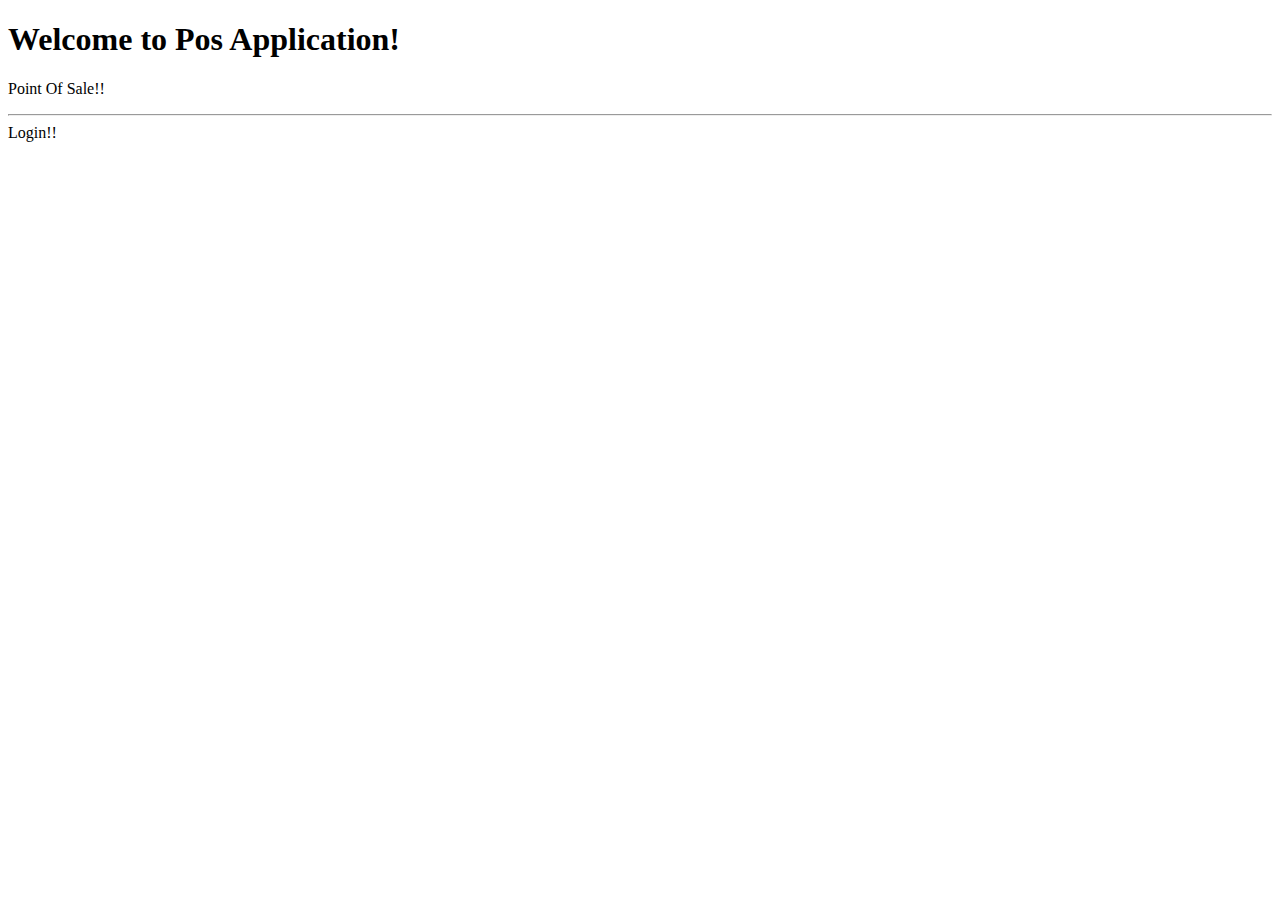
<file: src/main/webapp/html/index.html>
<!doctype html>

<html lang="en" xmlns:th="http://www.w3.org/1999/xhtml">

<head th:replace="snippets.html :: name_head"></head>

<body>
<nav th:replace="snippets.html :: name_site_navbar"></nav>

<div class="container">
    <div class="row">
        <div class="col-12">
            <div class="jumbotron">
                <h1 class="display-4">Welcome to Pos Application!</h1>
                <p class="lead">Point Of Sale!!</p>
                <hr class="my-4">
                <a class="btn btn-primary btn-lg" th:href="@{/home}" role="button">Login!!</a>
            </div>
        </div>
    </div>
</div> <!--Container-->



</body>

</html>
</file>
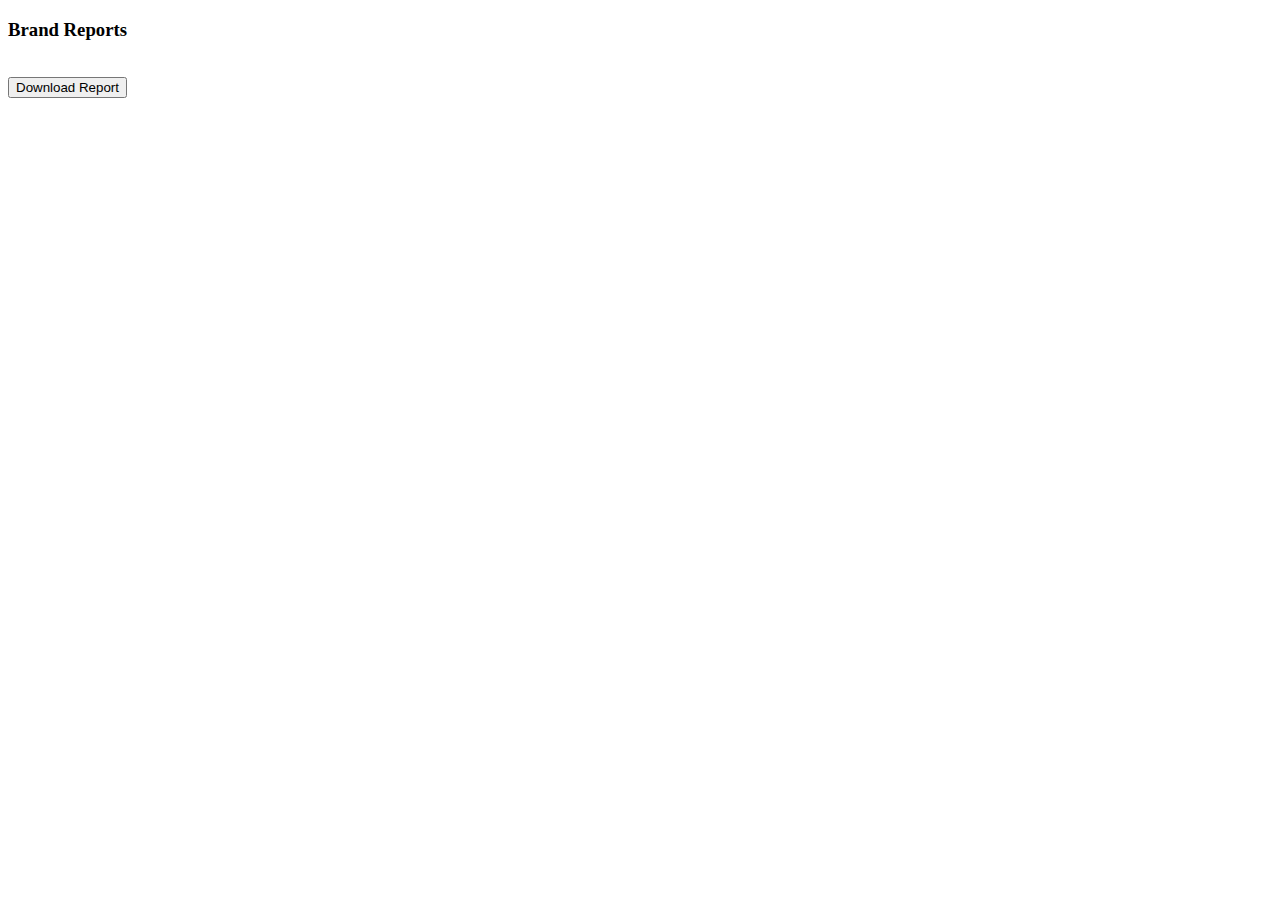
<file: src/main/webapp/html/brand-report.html>
<!doctype html>
<html lang="en" xmlns:th="http://www.w3.org/1999/xhtml">
<head th:replace="snippets.html :: name_head"></head>
<body>
<nav th:replace="snippets.html :: name_site_navbar"></nav>
<div class="container">
    <h3>Brand Reports</h3>

    <div class="row">
        &nbsp;
    </div>

    <div>
        <button class="btn btn-info" id = "download-report">Download Report</button>
    </div>

<!--    <div class="row">-->

<!--        <div class="col-12">-->
<!--            <table class="table table-striped" id="brand-table">-->
<!--                <thead>-->
<!--                <tr>-->
<!--                    <th scope="col">S.No</th>-->
<!--                    <th scope="col">Brand</th>-->
<!--                    <th scope="col">Category</th>-->
<!--                </tr>-->
<!--                </thead>-->
<!--                <tbody>-->

<!--                </tbody>-->
<!--            </table>-->

<!--        </div>-->
<!--    </div>-->


</div>
<footer th:replace="snippets.html :: name_footer"></footer>
<script th:src="@{/static/brand-report.js}"/></script>
</body>
</html>
</file>
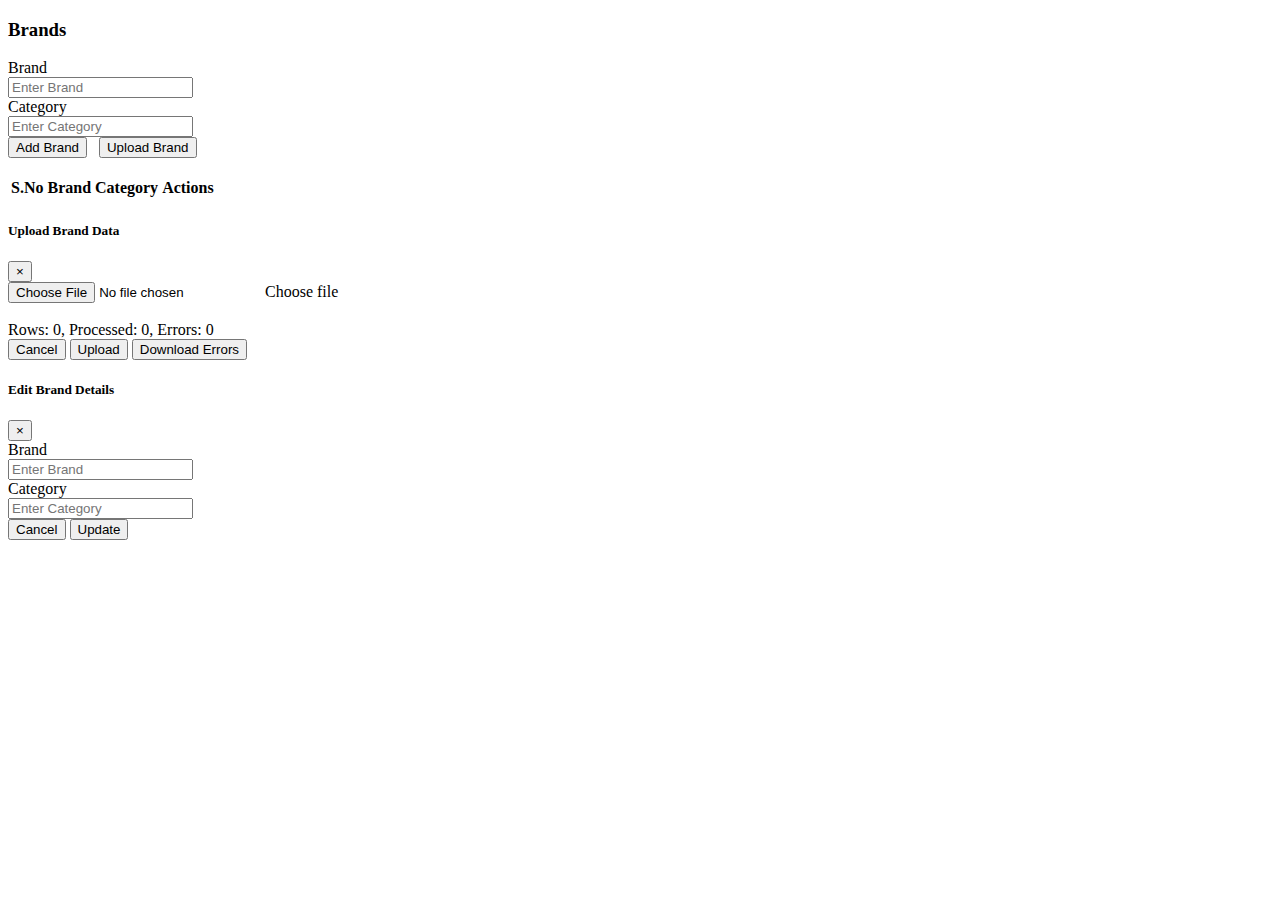
<file: src/main/webapp/html/brand.html>
<!doctype html>
<html lang="en" xmlns:th="http://www.w3.org/1999/xhtml">
<head th:replace="snippets.html :: name_head"></head>
<body>
<nav th:replace="snippets.html :: name_site_navbar"></nav>
<div class="container">
    <h3>Brands</h3>
    <div class="row">
        <div class="col-12">
            <form class="form-inline" style="text-align:justify;" id="brand-form">
                <div class="form-group my-3">
                    <label for="inputBrand" class="col-sm-2 col-form-label">Brand</label>
                    <div class="col-sm-10">
                        <input type="text" class="form-control" name="brand" id="inputBrand" placeholder="Enter Brand" required>
                    </div>
                </div>
                <div class="form-group my-3">
                    <label for="inputCategory" class="col-sm-2 col-form-label">Category</label>
                    <div class="col-sm-10">
                        <input type="text" class="form-control" name="category" id="inputCategory" placeholder="Enter Category" required>
                    </div>
                </div>

                <button type="button" class="btn btn-success" id="add-brand">
                    Add Brand
                </button>

                &nbsp;
                <button type="button" class="btn btn-info" id="upload-data">Upload Brand</button>
            </form>
        </div>
    </div>

    <!-- Blank Row -->
    <div class="row">
        &nbsp;
    </div>

    <div class="row">

        <div class="col-12">
            <table class="table table-striped" id="brand-table">
                <thead>
                <tr>
                    <th scope="col">S.No</th>
                    <th scope="col">Brand</th>
                    <th scope="col">Category</th>
                    <th scope="col">Actions</th>
                </tr>
                </thead>
                <tbody>

                </tbody>
            </table>

        </div>
    </div>

    <!-- Brand Update Modal -->
    <div class="modal" tabindex="-1" role="dialog" id="upload-brand-modal">
        <div class="modal-dialog" role="document">
            <div class="modal-content">

                <div class="modal-header">
                    <h5 class="modal-title">Upload Brand Data</h5>
                    <button type="button" class="close" data-dismiss="modal" aria-label="Close">
                        <span aria-hidden="true">&times;</span>
                    </button>
                </div>

                <div class="modal-body">
                    <div class="brand-file">
                        <input type="file" class="custom-file-input" id="brandFile">
                        <label class="custom-file-label" for="brandFile" id="brandFileName">Choose file</label>
                    </div>
                    <br>
                    Rows: <span id="rowCount">0</span>,
                    Processed: <span id="processCount">0</span>,
                    Errors: <span id="errorCount">0</span>
                </div>

                <div class="modal-footer">
                    <button type="button" class="btn btn-secondary" data-dismiss="modal">Cancel</button>
                    <button type="button" class="btn btn-primary" id="process-data">Upload</button>
                    <button type="button" class="btn btn-warning" id="download-errors">Download Errors</button>
                </div>
            </div>
        </div>

</div>


    <!-- Brand Edit Modal -->
    <div class="modal" tabindex="-1" role="dialog" id="edit-brand-modal">
        <div class="modal-dialog" role="document">
            <div class="modal-content">
                <div class="modal-header">
                    <h5 class="modal-title">Edit Brand Details</h5>
                    <button type="button" class="close" data-dismiss="modal" aria-label="Close">
                        <span aria-hidden="true">&times;</span>
                    </button>
                </div>
                <div class="modal-body">
                    <form class="form-inline" id="brand-edit-form">
                        <div class="form-group my-3">
                            <label for="inputBrand" class="col-sm-2 col-form-label">Brand</label>
                            <div class="col-sm-10">
                                <input type="text" class="form-control" name="brand" placeholder="Enter Brand">
                            </div>
                        </div>
                        <div class="form-group my-3">
                            <label for="inputCategory" class="col-sm-2 col-form-label">Category</label>
                            <div class="col-sm-10">
                                <input type="text" class="form-control" name="category" placeholder="Enter Category">
                            </div>
                        </div>
                        <input type="hidden" name="id">
                    </form>
                </div>
                <div class="modal-footer">
                    <button type="button" class="btn btn-secondary" data-dismiss="modal">Cancel</button>
                    <button type="button" class="btn btn-primary" id="update-brand">Update</button>
                </div>
            </div>
        </div>
    </div>


</div>
<footer th:replace="snippets.html :: name_footer"></footer>
<script th:src="@{/static/brand.js}"/></script>
</body>
</html>
</file>
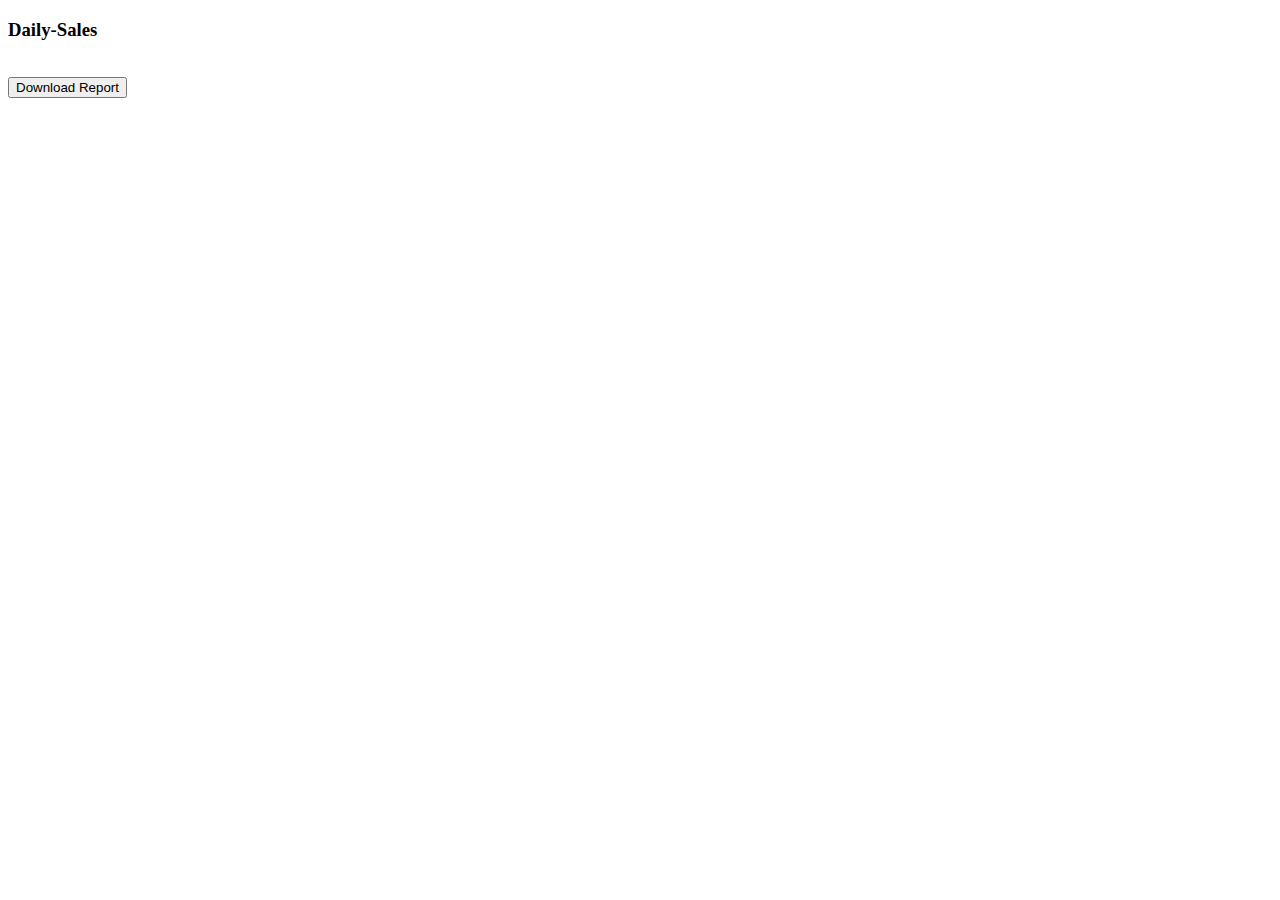
<file: src/main/webapp/html/day-on-day-sales-report.html>
<!doctype html>
<html lang="en" xmlns:th="http://www.w3.org/1999/xhtml">
<head th:replace="snippets.html :: name_head"></head>
<body>
<nav th:replace="snippets.html :: name_site_navbar"></nav>
<div class="container">
    <h3>Daily-Sales</h3>


    <!-- Blank Row -->
    <div class="row">
        &nbsp;
    </div>

    <div>
        <button class="btn btn-info" id="download-report">Download Report</button>
    </div>
<!--    <div class="row">-->

<!--        <div class="col-12">-->
<!--            <table class="table table-striped" id="daily-sales-table">-->
<!--                <thead>-->
<!--                <tr>-->
<!--                    <th scope="col">S.No</th>-->
<!--                    <th scope="col">Date</th>-->
<!--                    <th scope="col">Invoiced Items Count</th>-->
<!--                    <th scope="col">Invoiced Orders</th>-->
<!--                    <th scope="col">Total Revenue</th>-->
<!--                </tr>-->
<!--                </thead>-->
<!--                <tbody>-->

<!--                </tbody>-->
<!--            </table>-->

<!--        </div>-->
<!--    </div>-->


</div>
<footer th:replace="snippets.html :: name_footer"></footer>
<script th:src="@{/static/day-on-day-report.js}"/></script>
</body>
</html>
</file>
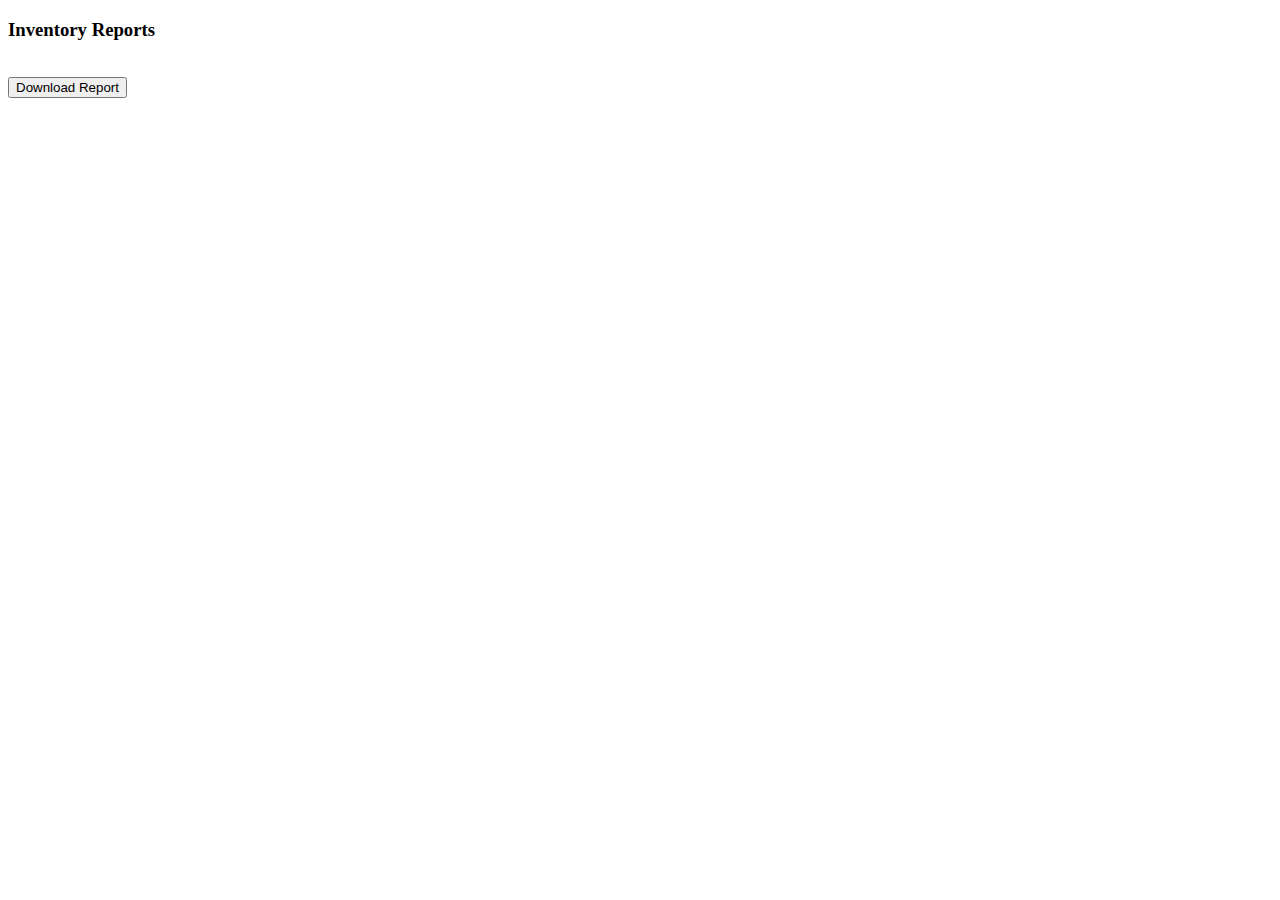
<file: src/main/webapp/html/inventory-report.html>
<!doctype html>
<html lang="en" xmlns:th="http://www.w3.org/1999/xhtml">
<head th:replace="snippets.html :: name_head"></head>
<body>
<nav th:replace="snippets.html :: name_site_navbar"></nav>
<div class="container">
    <h3>Inventory Reports</h3>

    <div class="row">
        &nbsp;
    </div>

    <div>
        <button class="btn btn-info" id = "download-report">Download Report</button>
    </div>


</div>
<footer th:replace="snippets.html :: name_footer"></footer>
<script th:src="@{/static/inventory-report.js}"/></script>
</body>
</html>
</file>
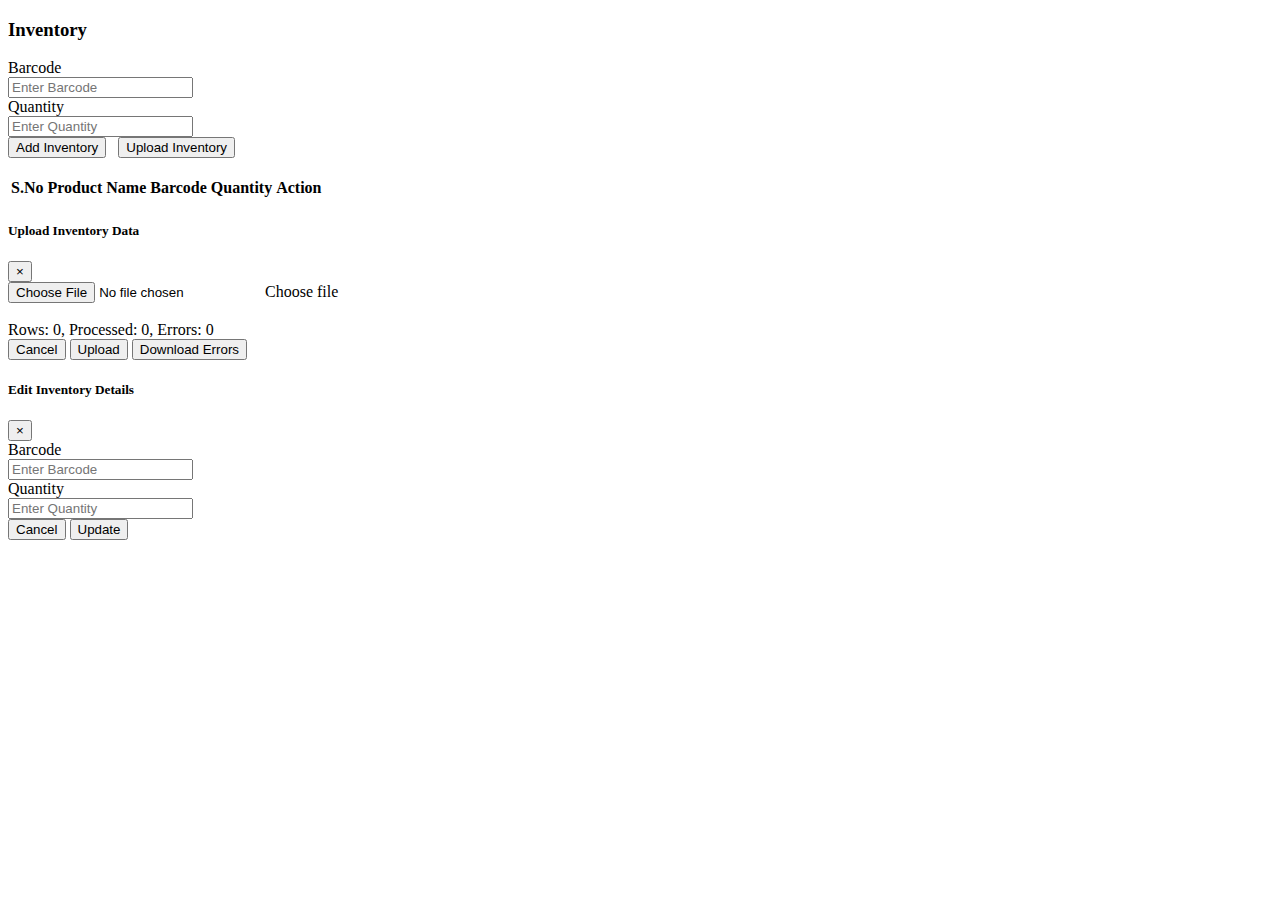
<file: src/main/webapp/html/inventory.html>
<!doctype html>
<html lang="en" xmlns:th="http://www.w3.org/1999/xhtml">
<head th:replace="snippets.html :: name_head"></head>
<body>
<nav th:replace="snippets.html :: name_site_navbar"></nav>
<div class="container">
  <h3>Inventory</h3>
  <div class="row">
    <div class="col-12">
      <form class="form-inline" style="text-align:justify;" id="inventory-form">
        <div class="form-group my-3">
          <label for="inputBarcode" class="col-sm-2 col-form-label">Barcode</label>
          <div class="col-sm-10">
            <input type="text" class="form-control" name="barcode" id="inputBarcode" placeholder="Enter Barcode" required>
          </div>
        </div>
        <div class="form-group my-3">
          <label for="inputQuantity" class="col-sm-2 col-form-label">Quantity</label>
          <div class="col-sm-10">
            <input type="number" class="form-control" name="quantity" id="inputQuantity" placeholder="Enter Quantity" required>
          </div>
        </div>

        <button type="button" class="btn btn-success" id="add-inventory">Add Inventory</button>
        &nbsp;
        <button type="button" class="btn btn-info" id="upload-data">Upload Inventory</button>
      </form>
    </div>
  </div>

  <!-- Blank Row -->
  <div class="row">
    &nbsp;
  </div>

  <div class="row">

    <div class="col-12">
      <table class="table table-striped" id="inventory-table">
        <thead>
        <tr>
          <th scope="col">S.No</th>
          <th scope="col">Product Name</th>
          <th scope="col">Barcode</th>
          <th scope="col">Quantity</th>
          <th scope="col">Action</th>
        </tr>
        </thead>
        <tbody>

        </tbody>
      </table>

    </div>
  </div>


  <div class="modal" tabindex="-1" role="dialog" id="upload-inventory-modal">
    <div class="modal-dialog" role="document">
      <div class="modal-content">

        <div class="modal-header">
          <h5 class="modal-title">Upload Inventory Data</h5>
          <button type="button" class="close" data-dismiss="modal" aria-label="Close">
            <span aria-hidden="true">&times;</span>
          </button>
        </div>

        <div class="modal-body">
          <div class="inventory-file">
            <input type="file" class="custom-file-input" id="inventoryFile">
            <label class="custom-file-label" for="inventoryFile" id="inventoryFileName">Choose file</label>
          </div>
          <br>
          Rows: <span id="rowCount">0</span>,
          Processed: <span id="processCount">0</span>,
          Errors: <span id="errorCount">0</span>
        </div>

        <div class="modal-footer">
          <button type="button" class="btn btn-secondary" data-dismiss="modal">Cancel</button>
          <button type="button" class="btn btn-primary" id="process-data">Upload</button>
          <button type="button" class="btn btn-warning" id="download-errors">Download Errors</button>
        </div>
      </div>
    </div>

  </div>

  <div class="modal" tabindex="-1" role="dialog" id="edit-inventory-modal">
    <div class="modal-dialog" role="document">
      <div class="modal-content">
        <div class="modal-header">
          <h5 class="modal-title">Edit Inventory Details</h5>
          <button type="button" class="close" data-dismiss="modal" aria-label="Close">
            <span aria-hidden="true">&times;</span>
          </button>
        </div>
        <div class="modal-body">
          <form class="form-inline" id="inventory-edit-form">
            <div class="form-group my-3">
              <label for="inputBarcode" class="col-sm-2 col-form-label">Barcode</label>

              <div class="col-sm-10">
                <input type="text" class="form-control" name="barcode" placeholder="Enter Barcode" readonly>
              </div>
            </div>
            <div class="form-group my-3">
              <label for="inputQuantity" class="col-sm-2 col-form-label">Quantity</label>

              <div class="col-sm-10">
                <input type="number" class="form-control" name="quantity" placeholder="Enter Quantity" min="0">
              </div>
            </div>
            <input type="hidden" name="id">
          </form>
        </div>
        <div class="modal-footer">
          <button type="button" class="btn btn-secondary" data-dismiss="modal">Cancel</button>
          <button type="button" class="btn btn-primary" id="update-inventory">Update</button>
        </div>
      </div>
    </div>
  </div>

</div>
<footer th:replace="snippets.html :: name_footer"></footer>
<script th:src="@{/static/inventory.js}"/></script>
</body>
</html>
</file>
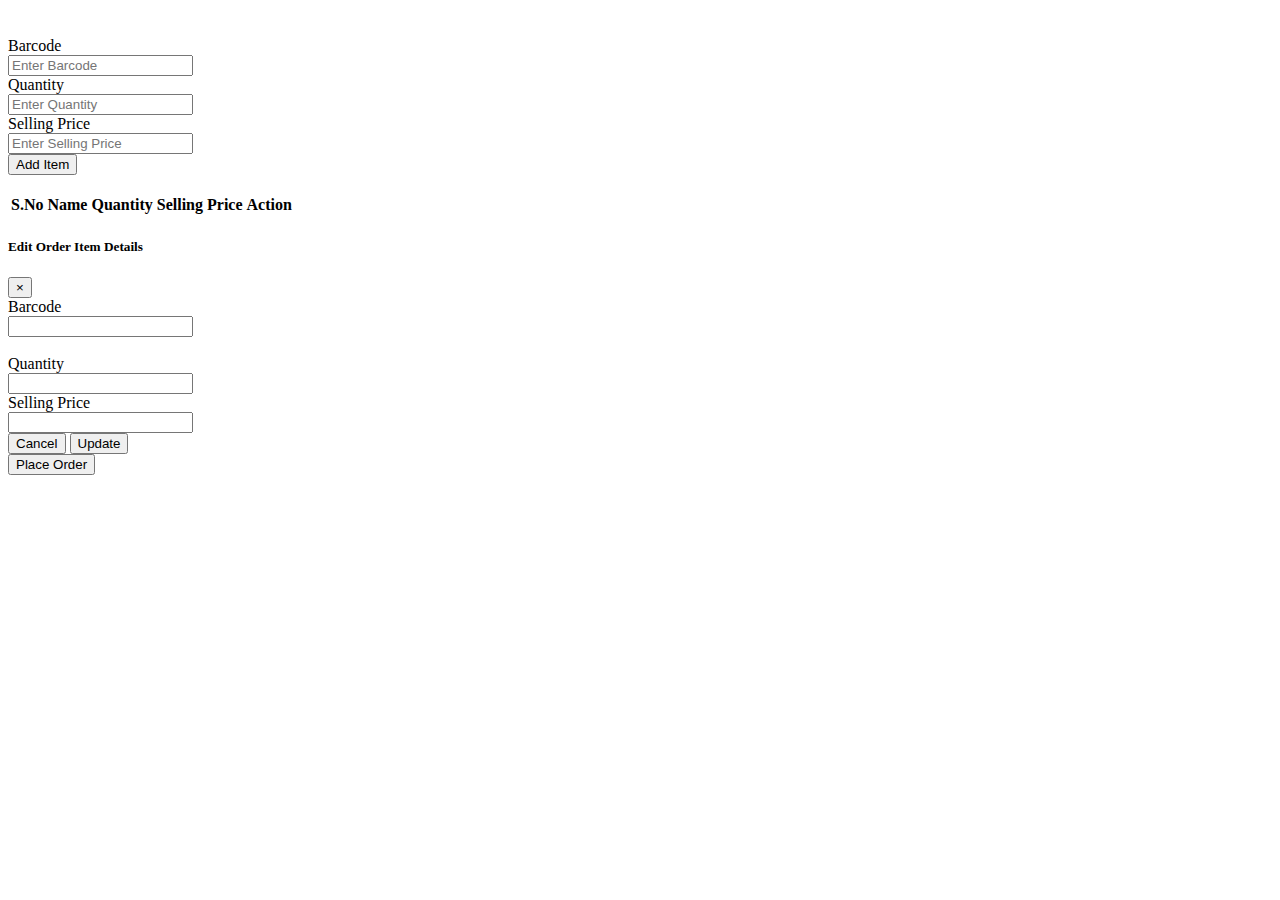
<file: src/main/webapp/html/order-item.html>
<!doctype html>
<html lang="en" xmlns:th="http://www.w3.org/1999/xhtml">
<head th:replace="snippets.html :: name_head"></head>
<body>
<nav th:replace="snippets.html :: name_site_navbar"></nav>
<div class="container" id="order-item" th:attr="orderId=${id}">
    <div class="d-flex justify-content-between align-items-center py-3" id="order-title">
        <h3 class="h5 mb-0"></h3>
    </div>
    <div  id="order-details">
        <div>
        </div>
    </div>
    <br>

    <div class="row">
        <div class="col-12">
            <form class="form-inline" style="text-align:justify;" id="orderItem-form">
                <div class="form-group my-3">
                    <label for="inputBarcode" class="col-sm-2 col-form-label">Barcode</label>
                    <div class="col-sm-10">
                        <input type="text" class="form-control" name="barcode" id="inputBarcode" placeholder="Enter Barcode" required>
                    </div>
                </div>

                <div class="form-group my-3">
                    <label for="inputQuantity" class="col-sm-2 col-form-label">Quantity</label>
                    <div class="col-sm-10">
                        <input type="number" class="form-control" name="quantity" id="inputQuantity" placeholder="Enter Quantity" min="1" required>
                    </div>
                </div>


                <div class="form-group my-3">
                    <label for="inputSellingPrice" class="col-sm-2 col-form-label">Selling Price</label>
                    <div class="col-sm-10">
                        <input type="number" class="form-control" name="sellingPrice" id="inputSellingPrice" placeholder="Enter Selling Price" min="1" required>
                    </div>
                </div>

                <button type="button" class="btn btn-success" id="add-orderItem">Add Item</button>
                &nbsp;

            </form>
        </div>
    </div>

    <!-- Blank Row -->
    <div class="row">
        &nbsp;
    </div>

    <div class="row">

        <div class="col-12">
            <table class="table table-striped" id="orderItem-table">
                <thead>
                <tr>
                    <th scope="col">S.No</th>
                    <th scope="col">Name</th>
                    <th scope="col">Quantity</th>
                    <th scope="col">Selling Price</th>
                    <th scope="col">Action</th>
                </tr>
                </thead>
                <tbody>

                </tbody>
            </table>

        </div>
    </div>

    <div class="modal" tabindex="-1" role="dialog" id="edit-orderItem-modal">
        <div class="modal-dialog" role="document">
            <div class="modal-content">
                <div class="modal-header">
                    <h5 class="modal-title">Edit Order Item Details</h5>
                    <button type="button" class="close" data-dismiss="modal" aria-label="Close">
                        <span aria-hidden="true">&times;</span>
                    </button>
                </div>
                <div class="modal-body">
                    <form class="form-inline" id="orderItem-edit-form">
                        <div class="form-group my-3">
                            <label for="inputBarcode" class="col-sm-2 col-form-label">Barcode</label>
                            <div class="col-sm-10">
                                <input type="text" class="form-control" name="barcode" readonly>
                            </div>
                        </div>
                        &nbsp;
                        <div class="form-group my-3">
                            <label for="inputQuantity" class="col-sm-2 col-form-label">Quantity</label>
                            <div class="col-sm-10">
                                <input type="number" class="form-control" name="quantity">
                            </div>
                        </div>

                        <div class="form-group my-3">
                            <label for="inputSellingPrice" class="col-sm-2 col-form-label">Selling Price</label>
                            <div class="col-sm-10">
                                <input type="number" class="form-control" name="sellingPrice">
                            </div>
                        </div>

                        <input type="hidden" name="id">
                    </form>
                </div>
                <div class="modal-footer">
                    <button type="button" class="btn btn-secondary" data-dismiss="modal">Cancel</button>
                    <button type="button" class="btn btn-primary" id="update-orderItem">Update</button>
                </div>
            </div>
        </div>
    </div>

    <div class="d-flex justify-content-between p-2 mb-2"  id="total-price" style="background-color: #eee;">

    </div>

    <div id="invoice" class="d-flex flex-row-reverse">
        <button type="button" class="btn btn-success" id="print-invoice">Place Order</button>
    </div>


</div>
<footer th:replace="snippets.html :: name_footer"></footer>
<script th:src="@{/static/orderItem.js}"/></script>
</body>
</html>
</file>
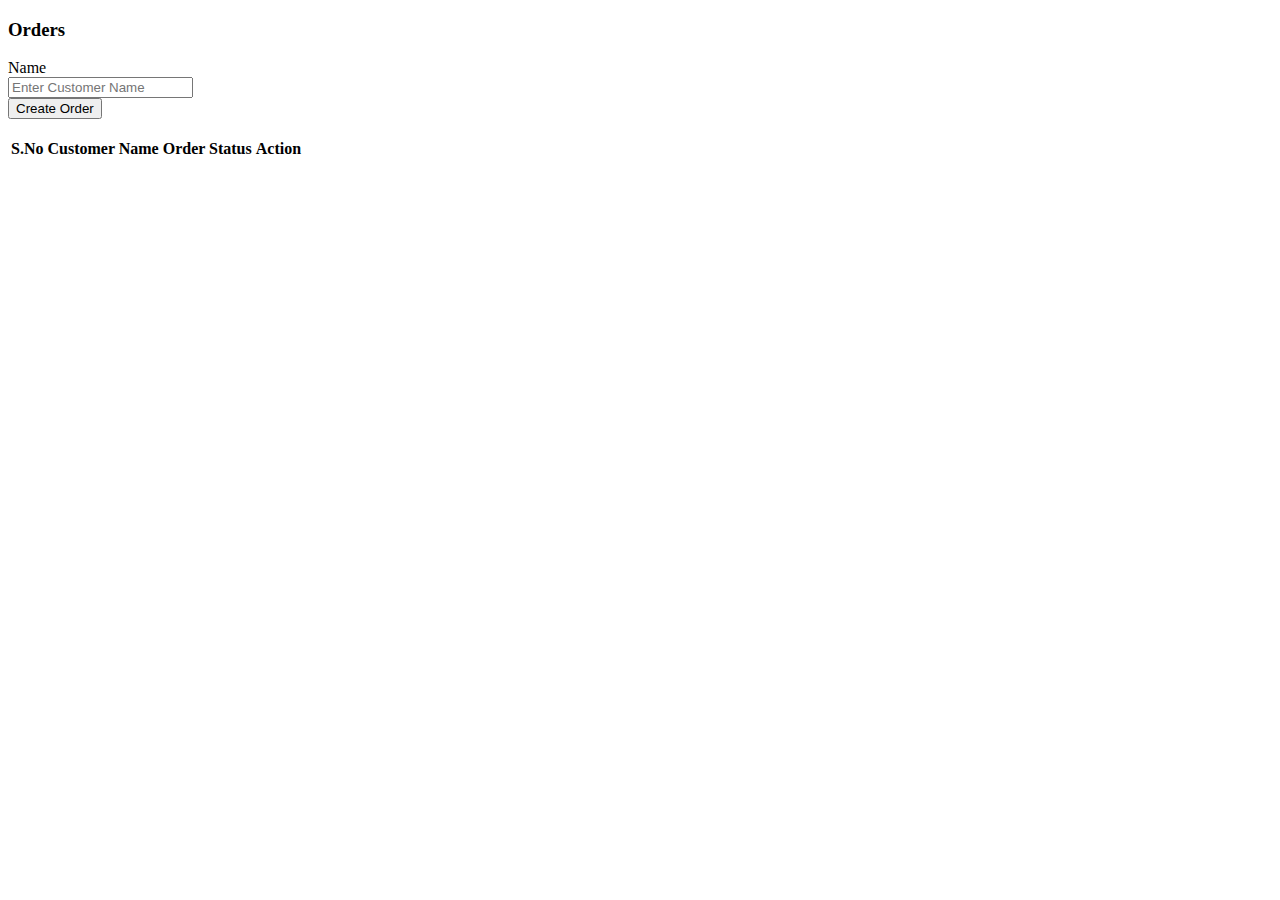
<file: src/main/webapp/html/order.html>
<!doctype html>
<html lang="en" xmlns:th="http://www.w3.org/1999/xhtml">
<head th:replace="snippets.html :: name_head"></head>
<body>
<nav th:replace="snippets.html :: name_site_navbar"></nav>
<div class="container">
    <h3>Orders</h3>
    <div class="row">
        <div class="col-12">
            <form class="form-inline" style="text-align:justify;" id="order-form">
                <div class="form-group my-3">
                    <label for="inputCustomerName" class="col-sm-2 col-form-label">Name</label>
                    <div class="col-sm-10">
                        <input type="text" class="form-control" name="customerName" id="inputCustomerName" placeholder="Enter Customer Name" required>
                    </div>
                </div>

                <button type="button" class="btn btn-primary" id="create-order">Create Order</button>
                &nbsp;

            </form>
        </div>
    </div>

    <!-- Blank Row -->
    <div class="row">
        &nbsp;
    </div>

    <div class="row">

        <div class="col-12">
            <table class="table table-striped" id="order-table">
                <thead>
                <tr>
                    <th scope="col">S.No</th>
                    <th scope="col">Customer Name</th>
                    <th scope="col">Order Status</th>
                    <th scope="col">Action</th>
                </tr>
                </thead>
                <tbody>
                </tbody>
            </table>

        </div>
    </div>


</div>
<footer th:replace="snippets.html :: name_footer"></footer>
<script th:src="@{/static/order.js}"/></script>
</body>
</html>
</file>
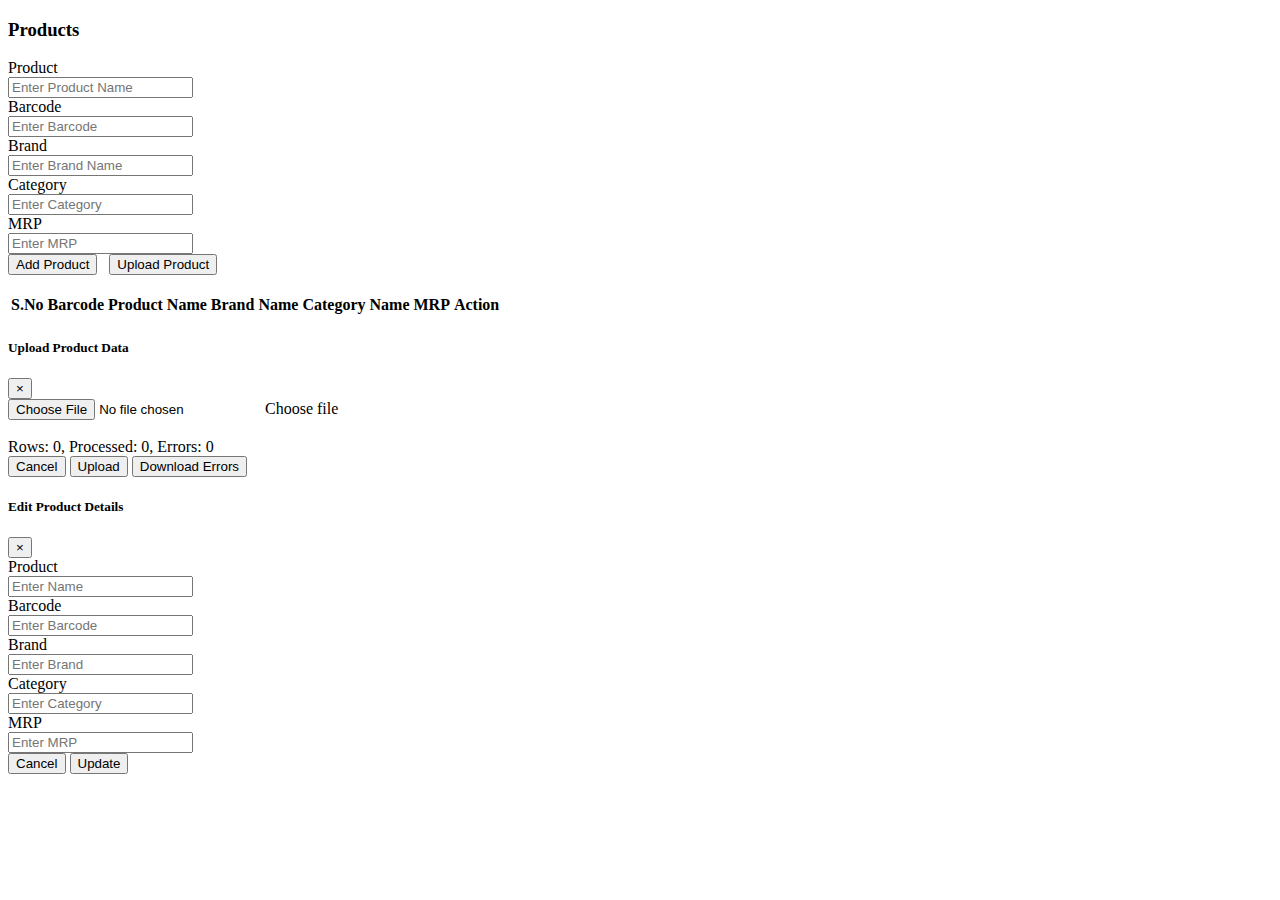
<file: src/main/webapp/html/product.html>
<!doctype html>
<html lang="en" xmlns:th="http://www.w3.org/1999/xhtml">
<head th:replace="snippets.html :: name_head"></head>
<body>
<nav th:replace="snippets.html :: name_site_navbar"></nav>
<div class="container">
    <h3>Products</h3>
    <div class="row">
        <div class="col-12">
            <form class="form-inline" style="text-align:justify;" id="product-form">
                <div class="form-group my-3">
                    <label for="inputProduct" class="col-sm-2 col-form-label">Product</label>
                    <div class="col-sm-10">
                        <input type="text" class="form-control" name="name" id="inputProduct" placeholder="Enter Product Name" required>
                    </div>
                </div>

                <div class="form-group my-3">
                    <label for="inputBarcode" class="col-sm-2 col-form-label">Barcode</label>
                    <div class="col-sm-10">
                        <input type="text" class="form-control" name="barcode" id="inputBarcode" placeholder="Enter Barcode" required>
                    </div>
                </div>

                <div class="form-group my-3">
                    <label for="inputBrand" class="col-sm-2 col-form-label">Brand</label>
                    <div class="col-sm-10">
                        <input type="text" class="form-control" name="brand" id="inputBrand" placeholder="Enter Brand Name" required>
                    </div>
                </div>


                <div class="form-group my-3">
                    <label for="inputCategory" class="col-sm-2 col-form-label">Category</label>
                    <div class="col-sm-10">
                        <input type="text" class="form-control" name="category" id="inputCategory" placeholder="Enter Category" required>
                    </div>
                </div>

                <div class="form-group my-3">
                    <label for="inputMrp" class="col-sm-2 col-form-label">MRP</label>
                    <div class="col-sm-10">
                        <input type="number" class="form-control" name="mrp" id="inputMrp" placeholder="Enter MRP" required>
                    </div>
                </div>


                <button type="button" class="btn btn-success" id="add-product">Add Product</button>
                &nbsp;
                <button type="button" class="btn btn-info" id="upload-data">Upload Product</button>
            </form>
        </div>
    </div>

    <!-- Blank Row -->
    <div class="row">
        &nbsp;
    </div>

    <div class="row">

        <div class="col-12">
            <table class="table table-striped" id="product-table">
                <thead>
                <tr>
                    <th scope="col">S.No</th>
                    <th scope="col">Barcode</th>
                    <th scope="col">Product Name</th>
                    <th scope="col">Brand Name</th>
                    <th scope="col">Category Name</th>
                    <th scope="col">MRP</th>
                    <th scope="col">Action</th>
                </tr>
                </thead>
                <tbody>

                </tbody>
            </table>

        </div>
    </div>

    <div class="modal" tabindex="-1" role="dialog" id="upload-product-modal">
        <div class="modal-dialog" role="document">
            <div class="modal-content">

                <div class="modal-header">
                    <h5 class="modal-title">Upload Product Data</h5>
                    <button type="button" class="close" data-dismiss="modal" aria-label="Close">
                        <span aria-hidden="true">&times;</span>
                    </button>
                </div>

                <div class="modal-body">
                    <div class="product-file">
                        <input type="file" class="custom-file-input" id="productFile">
                        <label class="custom-file-label" for="productFile" id="productFileName">Choose file</label>
                    </div>
                    <br>
                    Rows: <span id="rowCount">0</span>,
                    Processed: <span id="processCount">0</span>,
                    Errors: <span id="errorCount">0</span>
                </div>

                <div class="modal-footer">
                    <button type="button" class="btn btn-secondary" data-dismiss="modal">Cancel</button>
                    <button type="button" class="btn btn-primary" id="process-data">Upload</button>
                    <button type="button" class="btn btn-warning" id="download-errors">Download Errors</button>
                </div>
            </div>
        </div>

    </div>

    <div class="modal" tabindex="-1" role="dialog" id="edit-product-modal">
        <div class="modal-dialog" role="document">
            <div class="modal-content">
                <div class="modal-header">
                    <h5 class="modal-title">Edit Product Details</h5>
                    <button type="button" class="close" data-dismiss="modal" aria-label="Close">
                        <span aria-hidden="true">&times;</span>
                    </button>
                </div>
                <div class="modal-body">
                    <form class="form-inline" id="product-edit-form">
                        <div class="form-group my-3">
                            <label for="inputProduct" class="col-sm-2 col-form-label">Product</label>
                            <div class="col-sm-10">
                                <input type="text" class="form-control" name="name" placeholder="Enter Name">
                            </div>
                        </div>
                        <div class="form-group my-3">
                            <label for="inputBarcode" class="col-sm-2 col-form-label">Barcode</label>
                            <div class="col-sm-10">
                                <input type="text" class="form-control" name="barcode" placeholder="Enter Barcode" readonly>
                            </div>
                        </div>
                        <div class="form-group my-3">
                            <label for="inputBrand" class="col-sm-2 col-form-label">Brand</label>
                            <div class="col-sm-10">
                                <input type="text" class="form-control" name="brand" placeholder="Enter Brand" readonly>
                            </div>
                        </div>
                        <div class="form-group my-3">
                            <label for="inputCategory" class="col-sm-2 col-form-label">Category</label>
                            <div class="col-sm-10">
                                <input type="text" class="form-control" name="category" placeholder="Enter Category" readonly>
                            </div>
                        </div>
                        <div class="form-group my-3">
                            <label for="inputMrp" class="col-sm-2 col-form-label">MRP</label>
                            <div class="col-sm-10">
                                <input type="number" class="form-control" name="mrp" placeholder="Enter MRP">
                            </div>
                        </div>
                        <input type="hidden" name="id">
                    </form>
                </div>
                <div class="modal-footer">
                    <button type="button" class="btn btn-secondary" data-dismiss="modal">Cancel</button>
                    <button type="button" class="btn btn-primary" id="update-product">Update</button>
                </div>
            </div>
        </div>
    </div>


</div>
<footer th:replace="snippets.html :: name_footer"></footer>
<script th:src="@{/static/product.js}"/></script>
</body>
</html>
</file>
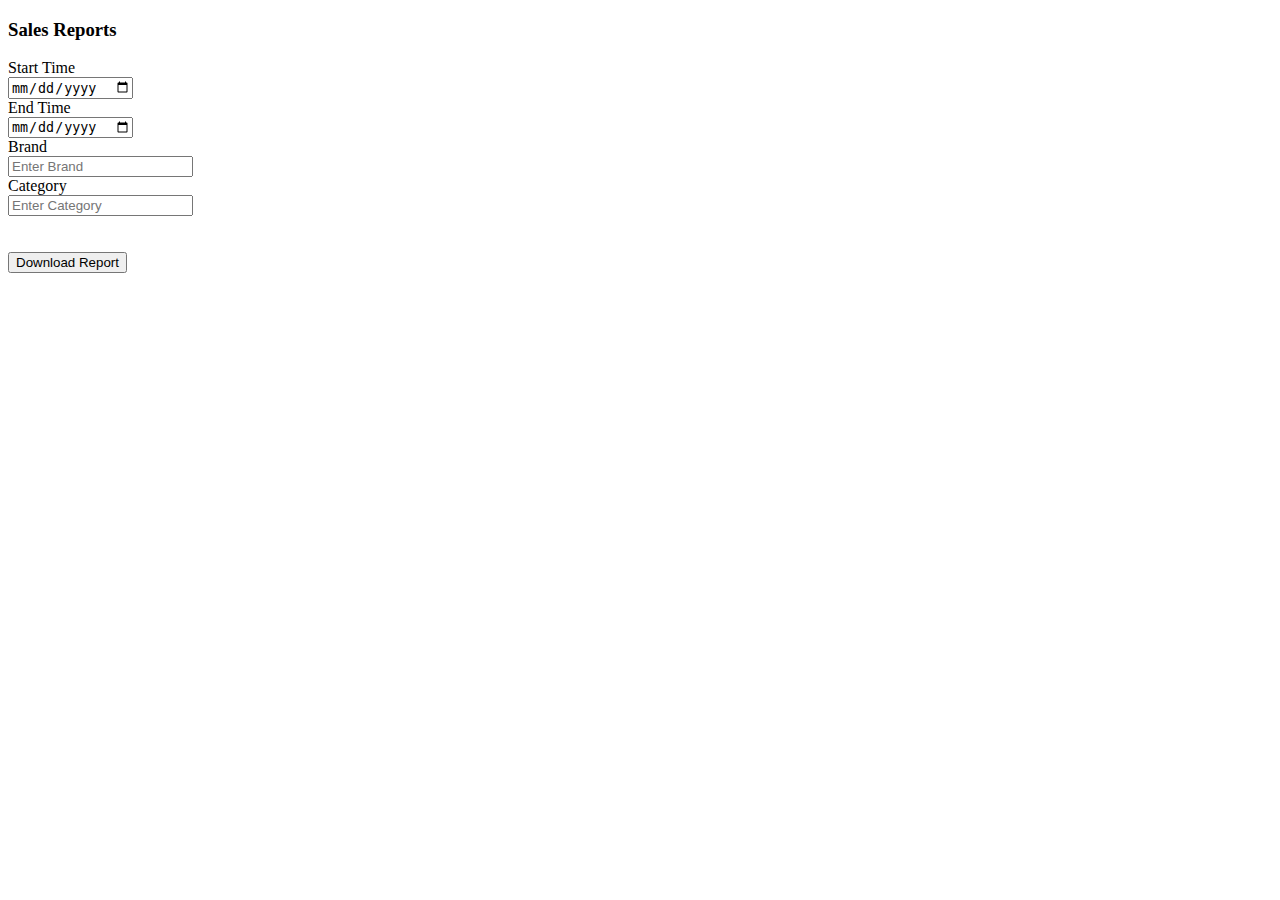
<file: src/main/webapp/html/sales-report.html>
<!doctype html>
<html lang="en" xmlns:th="http://www.w3.org/1999/xhtml">
<head th:replace="snippets.html :: name_head"></head>
<body>
<nav th:replace="snippets.html :: name_site_navbar"></nav>
<div class="container">
    <h3>Sales Reports</h3>

    <div class="row">
        <div class="col-12">
            <form class="form-inline" style="text-align:justify;" id="sales-form">
                <div class="form-group my-3">
                    <label for="inputStartTime" class="col-sm-2 col-form-label">Start Time</label>
                    <div class="col-sm-10">
                        <input type="date" class="form-control" name="startTime" id="inputStartTime" placeholder="Enter Start Date" required>
                    </div>
                </div>
                <div class="form-group my-3">
                    <label for="inputEndTime" class="col-sm-2 col-form-label">End Time</label>
                    <div class="col-sm-10">
                        <input type="date" class="form-control" name="endTime" id="inputEndTime" placeholder="Enter End Date" required>
                    </div>
                </div>


                <div class="form-group my-3">
                    <label for="inputBrand" class="col-sm-2 col-form-label">Brand</label>
                    <div class="col-sm-10">
                        <input type="text" class="form-control" name="brand" id="inputBrand" placeholder="Enter Brand" required>
                    </div>
                </div>
                <div class="form-group my-3">
                    <label for="inputCategory" class="col-sm-2 col-form-label">Category</label>
                    <div class="col-sm-10">
                        <input type="text" class="form-control" name="category" id="inputCategory" placeholder="Enter Category" required>
                    </div>
                </div>

                &nbsp
            </form>
        </div>
    </div>


    <div class="row">
        &nbsp;
    </div>

    <div>
        <button class="btn btn-info" id = "download-report">Download Report</button>
    </div>


</div>
<footer th:replace="snippets.html :: name_footer"></footer>
<script th:src="@{/static/sales-report.js}"/></script>
</body>
</html>
</file>
